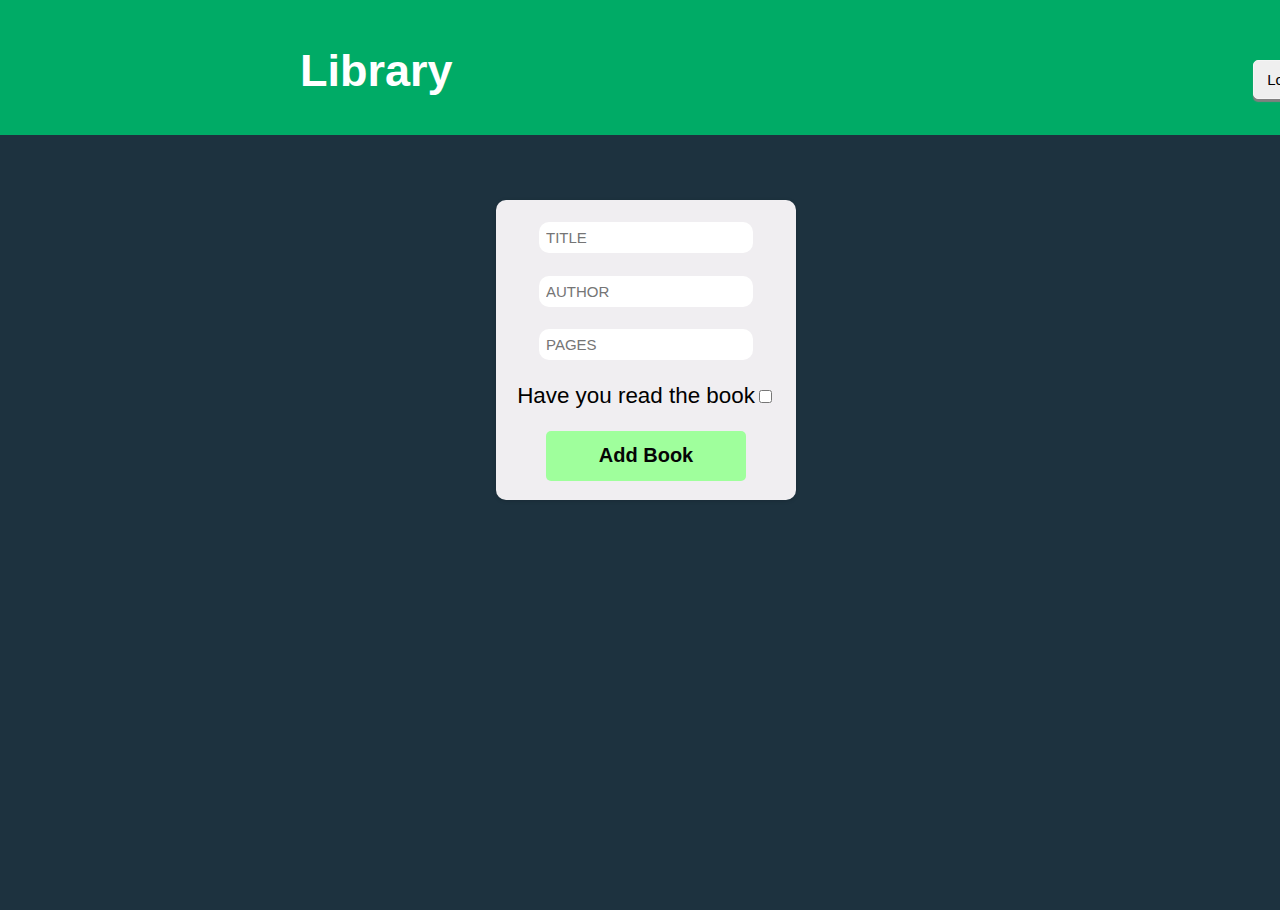
<file: index.html>
<!DOCTYPE html>
<html lang="en">
<head>
    <meta charset="UTF-8">
    <meta http-equiv="X-UA-Compatible" content="IE=edge">
    <meta name="viewport" content="width=device-width, initial-scale=1.0">
    <link rel="stylesheet" href="style.css">
    <link rel="shortcut icon" href="favicon.png" type="image/x-icon">
    <script src="script.js" defer></script>
    <title>library</title>
</head>
<body>
    <div class="header">
        <div><p class="title">Library</p></div>
        <div><button class="login">Log in</button></div>
    </div>
    <div class="main-container" id="mainContainer">
       
        <div class="card-container">
            <div class="card">
                <p class="content"><input type="text" id="title" placeholder="TITLE" class="input"></p>
                <p class="content"><input type="text" id="author" placeholder="AUTHOR" class="input"></p>
                <p class="content"><input type="number" id="page" placeholder="PAGES" class="input"></p>
                <p class="content">Have you read the book<input type="checkbox" id="status"></p>
                <p class="content"><button class="add">Add Book</button></p>
            </div>
        </div>
    </div>
</body>
</html>
</file>
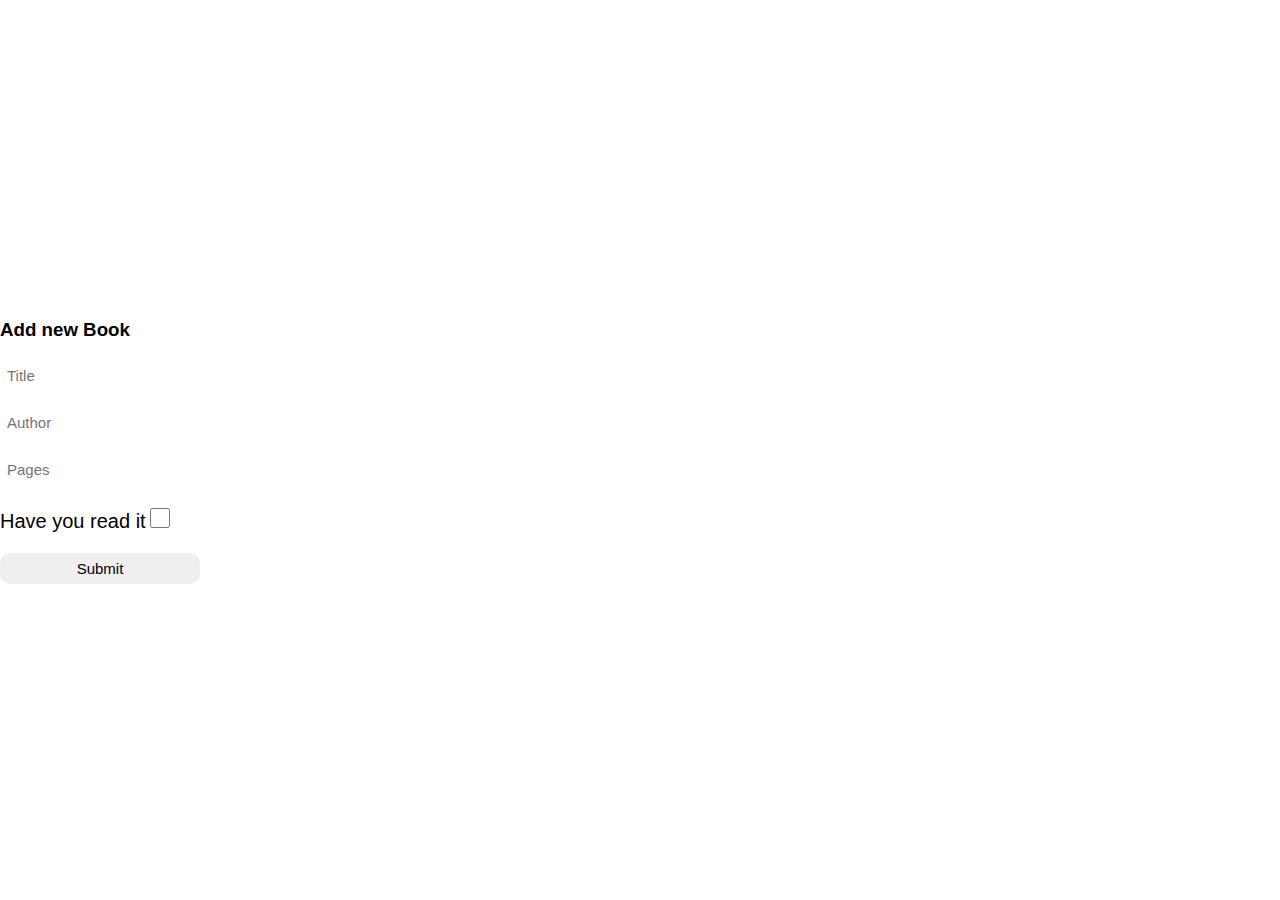
<file: add.html>
<!DOCTYPE html>
<html lang="en">
<head>
    <meta charset="UTF-8">
    <meta http-equiv="X-UA-Compatible" content="IE=edge">
    <meta name="viewport" content="width=device-width, initial-scale=1.0">
    <link rel="stylesheet" href="style.css">
    <script src="script.js" defer></script>
    <title>Document</title>
</head>
<body style="display: flex; align-items: center;">
    <div class="popup-win" id="pop">
        <h3>Add new Book</h3>
        <p class="input-p"><input type="text" name="title" id="title" placeholder="Title" class="input"></p>
        <p class="input-p"><input type="text" name="author" id="author" placeholder="Author" class="input"></p>
        <p class="input-p"><input type="text" name="pages" id="pages" placeholder="Pages" class="input"></p>
        <p class="input-p" style="font-size: 20px;">Have you read it<input type="checkbox" name="status" id="status" class="" style="width: 20px; height: 20px;"></p>
        <p class="input-p"><button class="input" id="submit">Submit</button></p>
    </div>
</body>
</html>
</file>
<file: style.css>
html, body {
    margin: 0;
    height: 100%;
    width: 100%;
    font-family:'Gill Sans', 'Gill Sans MT', Calibri, 'Trebuchet MS', sans-serif;
}

.header {
    background-color: #00AB66;
    width: 100%;
    height: 15%;
    box-shadow: 1px 10px 10px white;
    display: flex;

}

.title {
    color: white;
    padding-left: 300px;
    font-size: 45px;
    font-weight: bolder;
}

.login {
    margin-left: 800px;
    margin-top: 60px;
    width: 70px;
    padding: 10px;
    border-radius: 5px;
    font-size: 15px;
    border: 1px solid whitesmoke;
    box-shadow: 0 3px 1px grey;
}

.login:hover {
    cursor: pointer;
    background-color: lightgray;
}

.login:active {
   box-shadow: 0 3px 1px white;
}

.main-container {
    background-color: #1d323f;
    width: 100%;
    margin-top: x;
    height: 85%;
    padding-top: 10px;
    
}


.add {
    text-align: center;
    margin: auto;
    color: hsl(0, 0%, 2%);
   padding: 5px;
   width: 200px;
   height: 50px;
   font-family: 'Poppins', sans-serif;
   font-size: 20px;
   font-weight: 600;
   border-radius: 5px;
   border: 0;
   background-color: var(--light-green);
}

.add:hover {
    border: 1px solid black;
    cursor: pointer;
}

.card-container {
    margin-top: 5px;
    margin-left: 70px;
    width: 90%;
    height: 400px;
    display: flex;
    align-items: center;
    justify-content: center;
    flex-wrap: wrap;
}

.card {
    margin: 10px;
    background-color: var(--grey);
    width: 300px;
    height: 300px;
    border-radius: 10px;
    box-shadow: rgba(0, 0, 0, 0.16) 0px 1px 4px;
}

.content {
    padding: 0px;
    text-align: center;
    font-size: 1.4rem;
    
}

.read, .remove {
    padding: var(--spacing-sm) var(--spacing-md);
    border-radius: var(--border-radius);
    transition: filter 0.15s ease-in-out;
    border: 0;
    width: 200px;
    height: 50px;
    font-size: 20px;
}

.read {
    background-color: var(--light-green);
}
.remove {
    background-color: white;
}

.read, .remove:hover {
        cursor: pointer;
}

.read:hover {
    background-color: rgb(121, 211, 121);
}

.remove:hover {
    background-color: gray;
}

.input {
    width: 200px;
    padding: 7px;
    border-radius: 10px;
    border: 0;
    font-size: 15px;
}

:root {
    --grey: #f0eef1;
    --light-green: #9fff9c;
    --light-red: #141313;
    --border-radius: 8px;
    --spacing-xs: 5px;
    --spacing-sm: 10px;
    --spacing-md: 15px;
    --spacing-lg: 20px;
    --spacing-xl: 40px;
    --container-width: 1200px;
    --shadow: rgba(0, 0, 0, 0.16) 0px 1px 4px;
}
</file>
